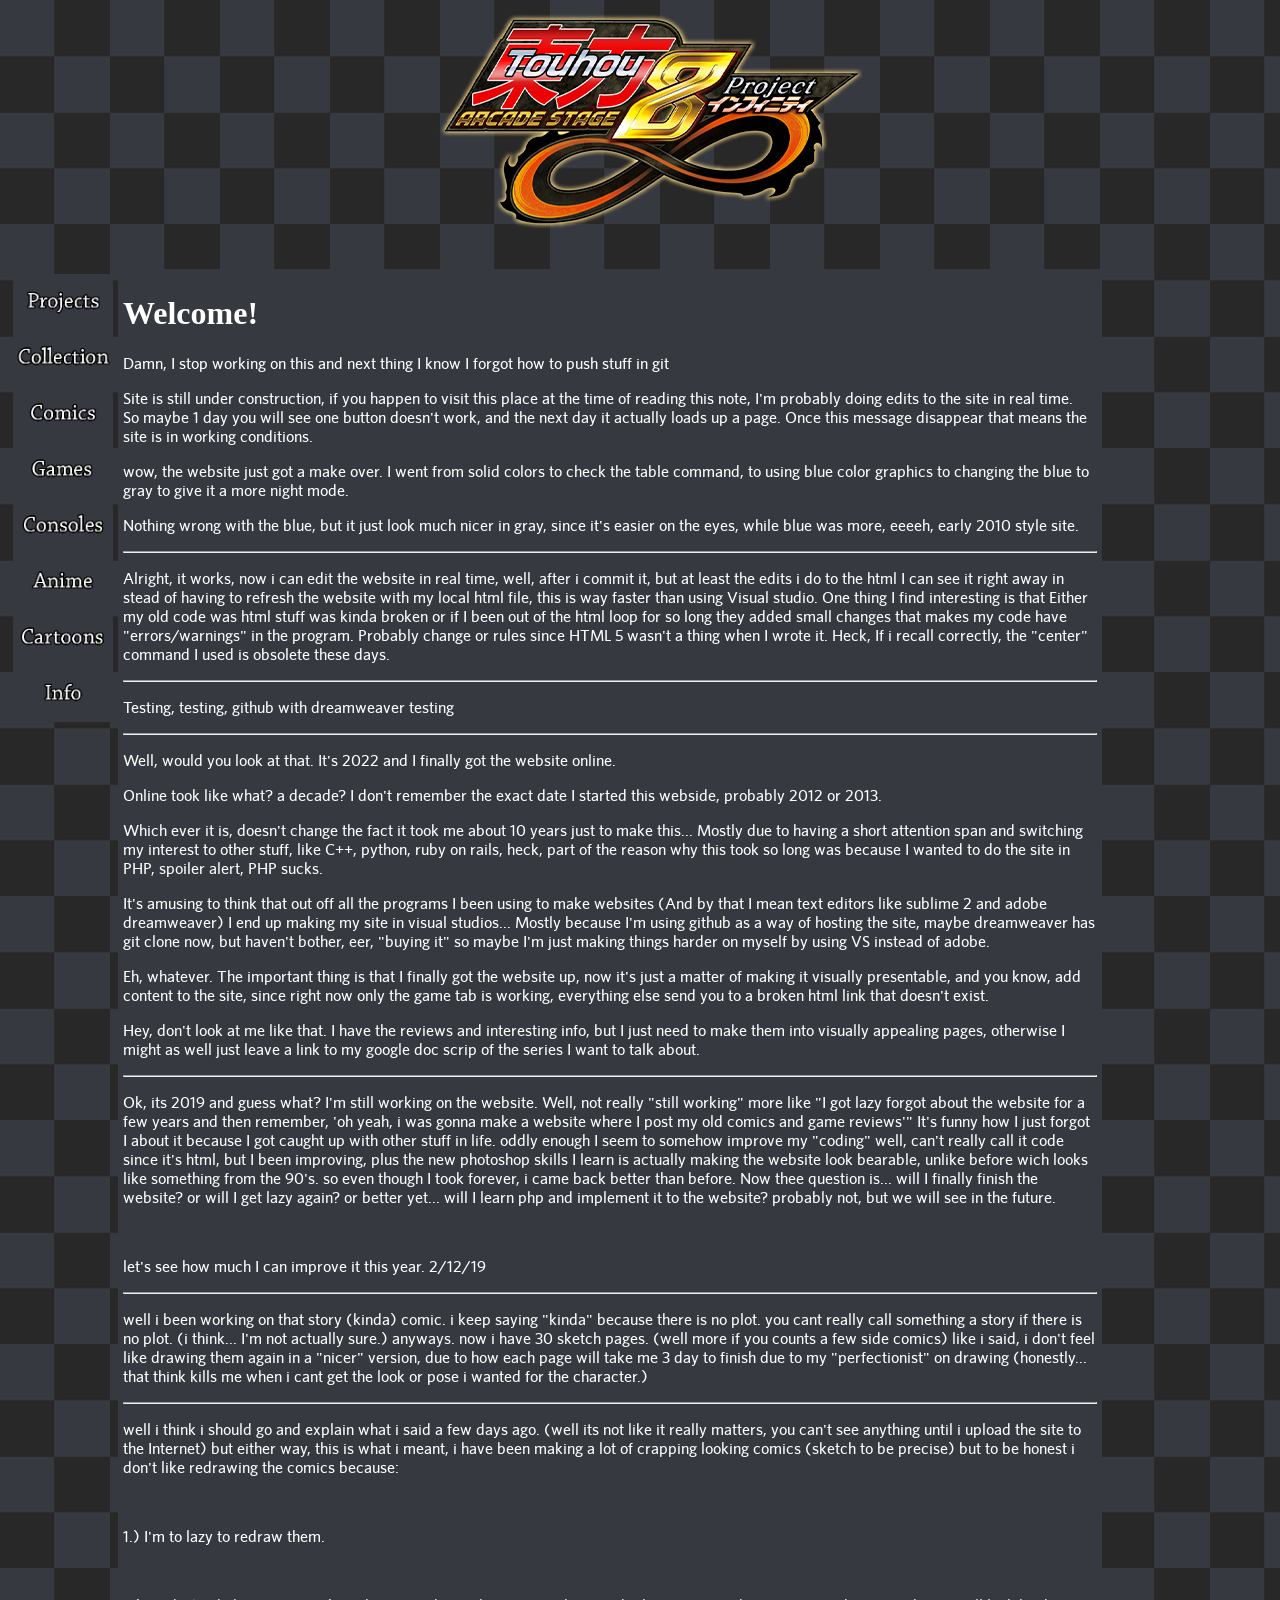
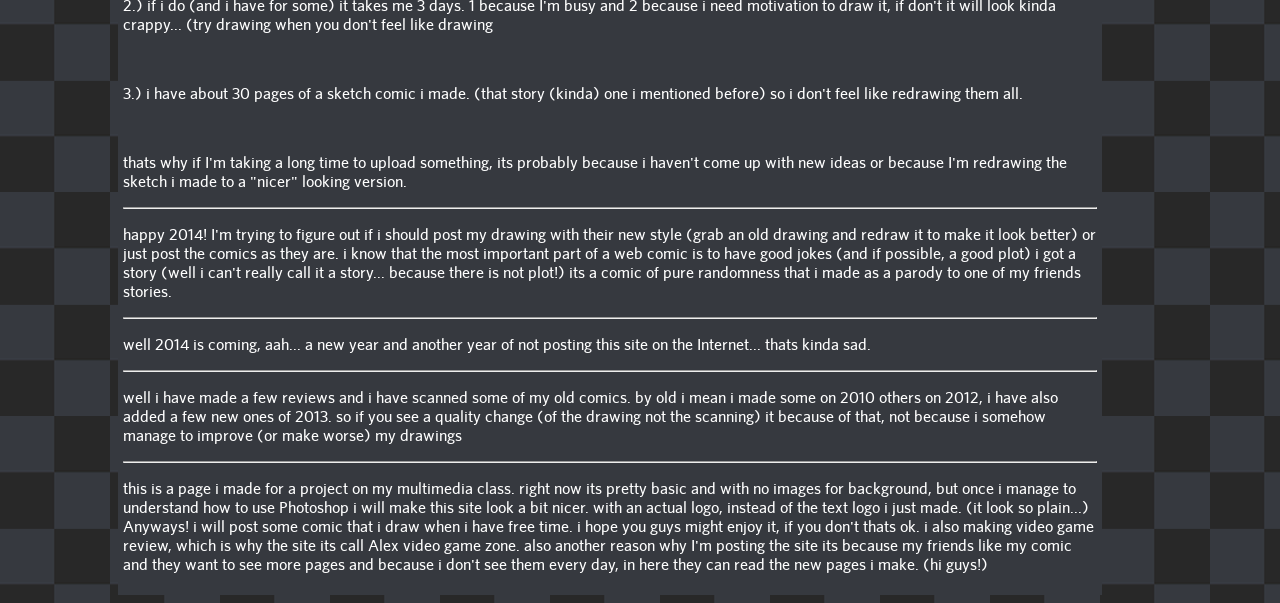
<file: index.html>
<!DOCTYPE html>
<html>
<head>
<title>Alexvgz</title>
<link rel="stylesheet" type="text/css" href="index.css">
<link rel="preload" as="image" href="look/buttons/home2.png">
<link rel="preload" as="image" href="look/buttons/game2.png">
<link rel="preload" as="image" href="look/buttons/consoles2.png">
<link rel="preload" as="image" href="look/buttons/anime2.png">
<link rel="preload" as="image" href="look/buttons/cartoons2.png">
<link rel="preload" as="image" href="look/buttons/comic2.png">
<link rel="preload" as="image" href="look/buttons/info2.png">
<link rel="preload" as="image" href="look/buttons/projects2.png">
<link rel="preload" as="image" href="look/buttons/collection2.png">
<!-- <script language="JavaScript" type="text/javascript">
var id = 3; // Total number of images
var ranimage = new Array(id); // Array to hold the filenames

ranimage[0] = "look/bg/bg.png";
ranimage[1] = "look/banner/banner0.png";
ranimage[2] = "look/buttons/game2.png";

function choseRandom(range) {
if (Math.random)
return Math.round(Math.random() * (range-1));
else {
var now = new Date();
return (now.getTime() / 1000) % range;
}
}
// 
var choice = choseRandom(id);
document.writeln('<img src="' + ranimage[choice] + '" border="0" ><' + '/td>');
     </script> -->

<script src="pages.js"></script>

</head>

<!-- begin page table -->

<table width="100%" border="0" cellpadding="5" cellspacing="0"  height="100%">

<!-- begin top row -->
<thead>
<tr align="center" >
<!-- <td colspan="3"><h1>Alex video game zone</h1></td> -->
<td colspan="3"><a href="index.html"><img id="logoindex" alt="banner" onclick="changePicture()"></a></td>
</tr>

<tr>
<!-- <td align="center" colspan="3" bgcolor="green"> -->

<!--<a href="comic.html" >comics</a> |
<a href="drawings.html">drawings</a> |
<a href="game.html">games</a> |
<a href="anime.html">anime</a> |
<a href="cartoons.html">cartoons</a> |
<a href="console.html">consoles</a> |
<a href="info.html">info</a> 
</td>-->  
</tr>

<tr>
<td colspan="3">&nbsp; </td>
</tr>
</thead>
<!-- end top row -->

<!-- old begin main row -->

<body>

<tr>

<!-- begin left-side column -->

<!-- <td valign="top" bgcolor="yellow" width="160">

<p class="bold">review</p>

<p> in here i will post the reviews about game </p>
</td> -->

<!-- end old left-side column -->

 <td valign="top"> 
 <a href="extra/projects.html"><div class="imgBox" id="projects" > </div></a>
 <a href="extra/collection.html"><div class="imgBox" id="collection" > </div></a>
 <a href="extra/comics.html"><div class="imgBox" id="comics" > </div></a>
 <a href="games/list.html"><div class="imgBox" id="games" > </div></a>
 <a href="games/consoles.html"><div class="imgBox" id="consoles" > </div></a>
 <a href="series/anime/html"><div class="imgBox" id="anime" > </div></a>
 <a href="series/cartoons.html"><div class="imgBox" id="cartoons" > </div></a>
 <a href="extra/info.html"><div class="imgBox" id="info" ></div></a>
</td>




<!-- begin middle column -->

 <td valign="top" bgcolor="36393f">

     <h1>Welcome!</h1>

     <p>Damn, I stop working on this and next thing I know I forgot how to push stuff in git</p> 
	 <p>Site is still under construction, if you happen to visit this place at the time of reading this note, I'm probably doing edits to the site in real time.<br>
So maybe 1 day you will see one button doesn't work, and the next day it actually loads up a page. Once this message disappear that means the site is in working conditions.</p>
	 <p>wow, the website just got a make over. I went from solid colors to check the table command, to using blue color graphics to changing the blue to gray to give it a more night mode.</p>
	 <p>Nothing wrong with the blue, but it just look much nicer in gray, since it's easier on the eyes, while blue was more, eeeeh, early 2010 style site.</p>
	 <hr />
	 <p>Alright, it works, now i can edit the website in real time, well, after i commit it, but at least the edits i do to the html I can see it right away in stead of having to refresh the website with my local html file, this is way faster than using Visual studio. One thing I find interesting is that Either my old code was html stuff was kinda broken or if I been out of the html loop for so long they added small changes that makes my code have "errors/warnings" in the program. Probably change or rules since HTML 5 wasn't a thing when I wrote it. Heck, If i recall correctly, the "center" command I used is obsolete these days.</p>
     <hr />
	 <p>Testing, testing, github with dreamweaver testing</p>
	 <hr />
	 <p>Well, would you look at that. It's 2022 and I finally got the website online.</p>
     <p>Online took like what? a decade? I don't remember the exact date I started this webside, probably 2012 or 2013.</p>
    <p>Which ever it is, doesn't change the fact it took me about 10 years just to make this... Mostly due to having a short attention span and switching my interest to other stuff, like C++, python, ruby on rails, heck, part of the reason why this took so long was because I wanted to do the site in PHP, spoiler alert, PHP sucks.</p>
     <p>It's amusing to think that out off all the programs I been using to make websites (And by that I mean text editors like sublime 2 and adobe dreamweaver) I end up making my site in visual studios... Mostly because I'm using github as a way of hosting the site, maybe dreamweaver has git clone now, but haven't bother, eer, "buying it" so maybe I'm just making things harder on myself by using VS instead of adobe.</p>
     <p>Eh, whatever. The important thing is that I finally got the website up, now it's just a matter of making it visually presentable, and you know, add content to the site, since right now only the game tab is working, everything else send you to a broken html link that doesn't exist.</p>
     <p>Hey, don't look at me like that. I have the reviews and interesting info, but I just need to make them into visually appealing pages, otherwise I might as well just leave a link to my google doc scrip of the series I want to talk about.</p>
     <hr />
     <p>Ok, its 2019 and guess what? I'm still working on the website. Well, not really "still working" more like "I got lazy forgot about the website for a few years and then remember, 'oh yeah, i was gonna make a website where I post my old comics and game reviews'" It's funny how I just forgot I about it because I got caught up with other stuff in life. oddly enough I seem to somehow improve my "coding" well, can't really call it code since it's html, but I been improving, plus the new photoshop skills I learn is actually making the website look bearable, unlike before wich looks like something from the 90's. so even though I took forever, i came back better than before. Now thee question is... will I finally finish the website? or will I get lazy again? or better yet... will I learn php and implement it to the website? probably not, but we will see in the future.</p>
     <br />
     <p>let's see  how much I can improve it this year. 2/12/19</p>
    <hr />
     <p>well i been working on that story (kinda) comic. i keep saying "kinda" because there is no plot. you cant really call something a story if there is no plot. (i think... I'm not actually sure.) anyways. now i have 30 sketch pages. (well more if you counts a few side comics) like i said, i don't feel like drawing them again in a "nicer" version, due to how each page will take me 3 day to finish due to my "perfectionist" on drawing (honestly... that think kills me when i cant get the look or pose i wanted for the character.) </p>
     <hr />
     <p>well i think i should go and explain what i said a few days ago. (well its not like it really matters, you can't see anything until i upload the site to the Internet) but either way, this is what i meant, i have been making a lot of crapping looking comics (sketch to be precise) but to be honest i don't like redrawing the comics because:</p>
     <br />
     <p>1.) I'm to lazy to redraw them.</p>
     <br />
     <p>2.) if i do (and i have for some) it takes me 3 days. 1 because I'm busy and 2 because i need motivation to draw it, if  don't it will look kinda crappy... (try drawing when you don't feel like drawing</p>
     <br />
     <p>3.) i have about 30 pages of a sketch comic i made. (that story (kinda) one i mentioned before) so i don't feel like redrawing them all.</p>
     <br />
     <p>thats why if I'm taking a long time to upload something, its probably because i haven't come up with new ideas or because I'm redrawing the sketch i made to a "nicer" looking version.</p>
     <hr />
     <p>happy 2014! I'm trying to figure out if i should post my drawing with their new style (grab an old drawing and redraw it to make it look better) or just post the comics as they are. i know that the most important part of a web comic is to have good jokes (and if possible, a good plot) i got a story (well i can't really call it a story... because there is not plot!) its a comic of pure randomness that i made as a parody to one of my friends stories.</p>
     <hr />
     <p>well 2014 is coming, aah... a new year and another year of not posting this site on the Internet... thats kinda sad.</p>
     <hr />
     <p>well i have made a few reviews and i have scanned some of my old comics. by old i mean i made some on 2010 others on 2012, i have also added a few new ones of 2013. so if you see a quality change (of the drawing not the scanning) it because of that, not because i somehow manage to improve (or make worse) my drawings</p>
     <hr />
     <p>
         this is a page i made for a project on my multimedia class.
         right now its pretty basic and with no images for background, but once i manage to understand how to use Photoshop i will make this site look a bit nicer. with an actual logo, instead of the text logo i just made.
         (it look so plain...)
         Anyways! i will post some comic that i draw when i have free time. i hope you guys might enjoy it, if you don't thats ok. i also making video game review, which is why the site its call Alex video game zone. also another reason why I'm posting the site its because my friends like my comic and they want to see more pages and because i don't see them every day, in here they can read the new pages i make. (hi guys!)
     </p>


 </td>

<!-- end middle column -->

<!-- begin right-side column -->

<td width="160" valign="top" >
<!--
<p class="bold">cool links</p>
<br />
<a href="http://www.themysticalforestzone.com/" ><img src="MFZ_button.gif" alt="mistical forest zone" /></a>
<br />
<a href="" ><img src="" alt="" /></a>
If you're reading this I left a few left over stuff just to give you an idea of how the site used to look like before going online.
Although for this part of the cool links I deleted them for being dead and also not being "Cool" anymore. But to give you better context on what kind of link there were, it was pretty much web comics. Like 8-bit theater, VGCats and other comics that are now offline unless you use the way back machine.
</td>
</tr>
-->
</td>
</tr>
<!-- end right-side column -->



</body>	
</table>
</html>
</file>
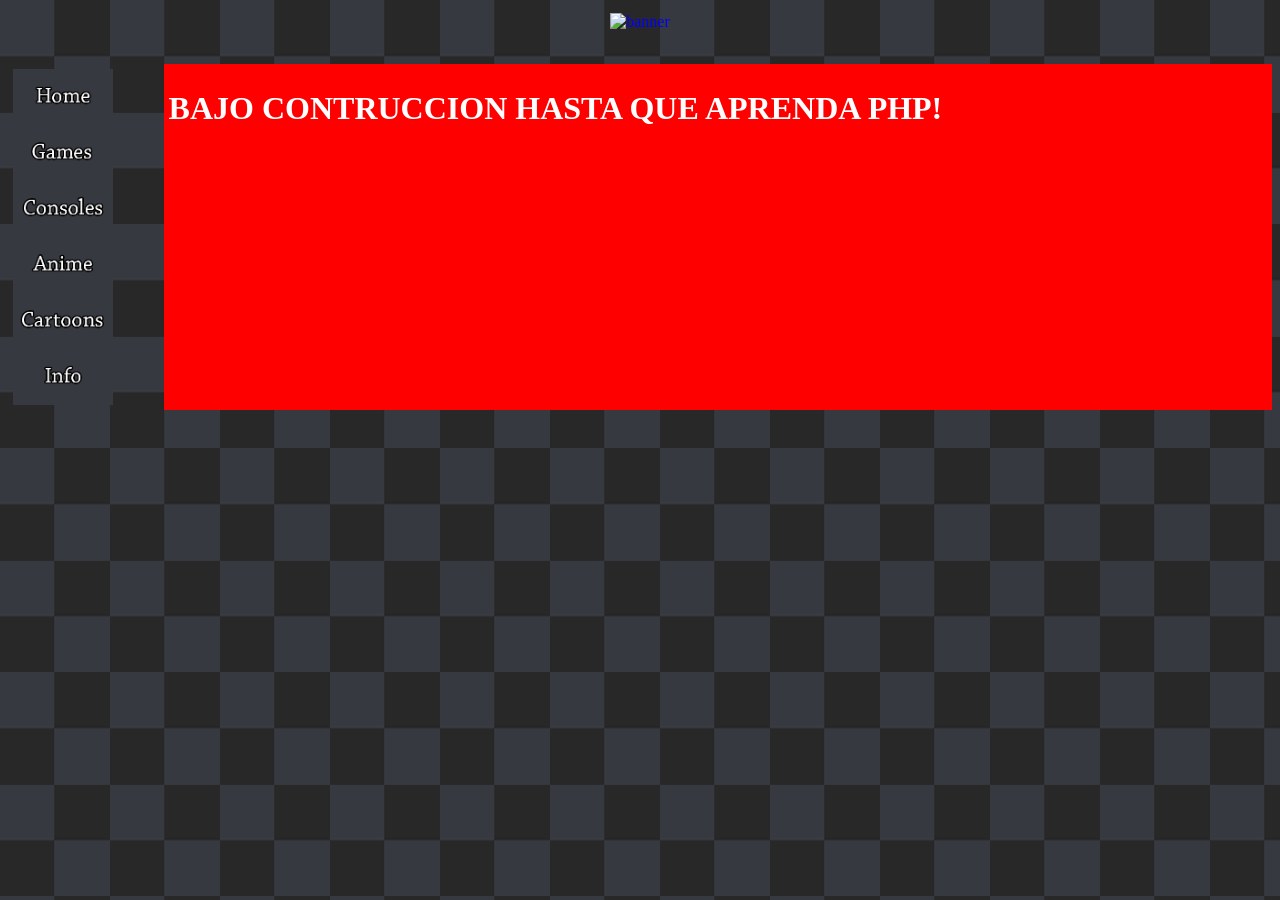
<file: extra/comic.html>
<!DOCTYPE html>
<html>
<head>
<title>Alex video game zone</title>
<link rel="stylesheet" type="text/css" href="../index.css">
 <script src="../pages.js"></script>
</head>

<!-- begin page table -->

<table width=100% border="0" cellpadding="5" cellspacing="0"  height=100%>

<!-- begin top row -->
<thead>
<tr align="center" >
<!-- <td colspan="3"><h1>Alex video game zone</h1></td> -->
<td colspan="3"><a href="../index.html"><img id="logo" alt="banner"></a></td>
</tr>

<tr>
<!-- <td align="center" colspan="3" bgcolor="green"> -->

<!--<a href="comic.html" >comics</a> |
<a href="drawings.html">drawings</a> |
<a href="game.html">games</a> |
<a href="anime.html">anime</a> |
<a href="cartoons.html">cartoons</a> |
<a href="console.html">consoles</a> |
<a href="info.html">info</a> 
</td>-->  
</tr>

<tr>
<td colspan="3"> &nbsp;</td>
</tr>
</thead>
<!-- end top row -->

<!-- old begin main row -->
<body>
<tr>

<!-- begin left-side column -->

<!-- <td valign="top" bgcolor="yellow" width="160">

<p class="bold">review</p>

<p> in here i will post the reviews about game </p>
</td> -->

<!-- end old left-side column -->

 <td valign="top" > 
 <a href="../index.html"><div class="imgBox" id="home" > </div></a>
 <a href="../games/game.html"><div class="imgBox" id="games" > </div></a>
  <a href="http://www.google.com"><div class="imgBox" id="consoles" > </div></a>
 <a href="http://www.google.com"><div class="imgBox" id="anime" > </div></a>
 <a href="http://www.google.com"><div class="imgBox" id="cartoons" > </div></a>
 <a href="http://www.google.com"><div class="imgBox" id="info" ></div></a>
</td>




<!-- begin middle column -->

<td valign="top" bgcolor="red">

<h1>BAJO CONTRUCCION HASTA QUE APRENDA PHP!</h1>


</td>

<!-- end middle column -->



</table>
</body> 
</html>
</file>
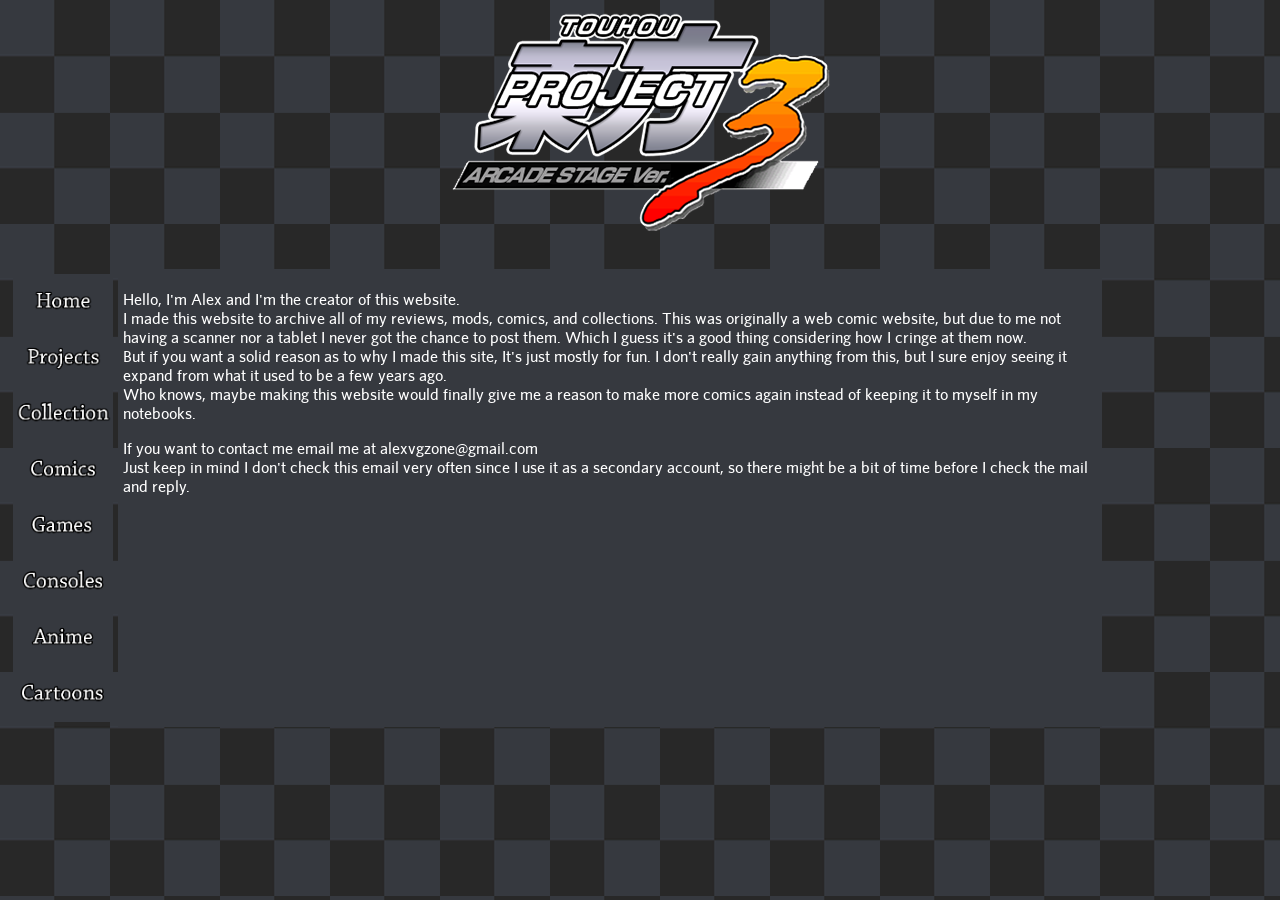
<file: extra/info.html>
<!DOCTYPE html>
<html>
<head>
<title>Info</title>

<link rel="stylesheet" type="text/css" href="../index.css">

<script src="../pages.js"></script>

</head>

<!-- begin page table -->

<table width="100%" border="0" cellpadding="5" cellspacing="0"  height="100%">

<!-- begin top row -->
<thead>
<tr align="center" >
<!-- <td colspan="3"><h1>Alex video game zone</h1></td> -->
<td colspan="3"><a href="../index.html"><img id="logoindex" alt="banner"></a></td>
</tr>

<tr>
<!--
<tr>
<td colspan="3" bgcolor ="green" align="center">
<a href="">game</a> |
<a href="">console</a> |
<a href="">hack</a> |
<a href="">extra</a> |
<a href="">info</a> 

</td>
</tr>
-->
</tr>

<tr>
<td colspan="3">&nbsp; </td>
</tr>
</thead>
<body>







<tr>


 <td valign="top"> 
 <a href="../index.html"><div class="imgBox" id="home" > </div></a>
 <a href="extra/projects.html"><div class="imgBox" id="projects" > </div></a>
 <a href="extra/collection.html"><div class="imgBox" id="collection" > </div></a>
 <a href="extra/comics.html"><div class="imgBox" id="comics" > </div></a>
 <a href="games/list.html"><div class="imgBox" id="games" > </div></a>
 <a href="games/consoles.html"><div class="imgBox" id="consoles" > </div></a>
 <a href="series/anime/html"><div class="imgBox" id="anime" > </div></a>
 <a href="series/cartoons.html"><div class="imgBox" id="cartoons" > </div></a>
</td>




<!-- begin middle column -->

 <td valign="top" bgcolor="36393f">

	 <p>Hello, I'm Alex and I'm the creator of this website.<br>
	 I made this website to archive all of my reviews, mods, comics, and collections. This was originally a web comic website, but due to me not having a scanner nor a tablet I never got the chance to post them. Which I guess it's a good thing considering how I cringe at them now.<br>
     But if you want a solid reason as to why I made this site, It's just mostly for fun. I don't really gain anything from this, but I sure enjoy seeing it expand from what it used to be a few years ago.<br>
     Who knows, maybe making this website would finally give me a reason to make more comics again instead of keeping it to myself in my notebooks.</p>
	
    <p>If you want to contact me email me at alexvgzone@gmail.com<br>
    Just keep in mind I don't check this email very often since I use it as a secondary account, so there might be a bit of time before I check the mail and reply.</p>


 </td>

<!-- end middle column -->

<!-- begin right-side column -->

<td width="160" valign="top" >

</td>
</tr>
<!-- end right-side column -->



</body>	
</table>
</html>
</file>
<file: index.css>
@font-face {
    font-family: 'whitneymedium';
    src: url('look/fonts/whitney-medium-webfont.woff2') format('woff2'), url('look/fonts/whitney-medium-webfont.woff') format('woff');
    font-weight: normal;
    font-style: normal;
}

#nothing {
   text-align: center;
   color: green;
}

thead {
   text-align: center;

}

body {
    /* background-color: blue; */
    background-image: url("look/bg/bg.png");
}

#logo {
  behavior:url(script.htc);
}

/*
 Text related styles here
*/
a:link {
    color: blue; 
    background-color: transparent; 
    text-decoration: none;
}
a:hover {
    color: red;
    background-color: transparent;
    text-decoration: none;
}

a:active {
    color: purple;
    background-color: transparent;
    text-decoration: none;
}

.imgBox {
    width: 100px;
    height: 56px;
    background-size: contain;
    background-repeat: no-repeat;
    background-position: center;
    /*background-image: url("look/buttons/game1.png"); */
}

#home {
  background-image: url("look/buttons/home1.png");
}

#home:hover {
  background-image: url("look/buttons/home2.png");
}

 #games {
  background-image: url("look/buttons/game1.png");
}

 #games:hover {
  background-image: url("look/buttons/game2.png");
}


#consoles {
background-image: url("look/buttons/consoles1.png");
}

#consoles:hover {
 background-image: url("look/buttons/consoles2.png");
}


#anime{
    background-image: url("look/buttons/anime1.png"); 
}

#anime:hover{
   background-image: url("look/buttons/anime2.png");
}

 #cartoons{
    background-image: url("look/buttons/cartoons1.png"); 
}

#cartoons:hover {
  background-image: url("look/buttons/cartoons2.png");
}


#comics{
    background-image: url("look/buttons/comic1.png"); 
}

#comics:hover {
    background-image: url("look/buttons/comic2.png");
    }


#info{
    background-image: url("look/buttons/info1.png"); 
}

#info:hover {
    background-image: url("look/buttons/info2.png");
    }

#projects{
	background-image: url("look/buttons/projects1.png");
}

#projects:hover {
	background-image: url("look/buttons/projects2.png");
}

#collection{
	background-image: url("look/buttons/collection1.png");
}

#collection:hover {
	background-image: url("look/buttons/collection2.png");
}

h1 {
   /* font-family: "whitneymedium"; */
    color: white;
    /* -webkit-text-stroke-width: 2px;
   -webkit-text-stroke-color: black; */
}
p {
    font-family: 'whitneymedium';
    color: white;
}
</file>
